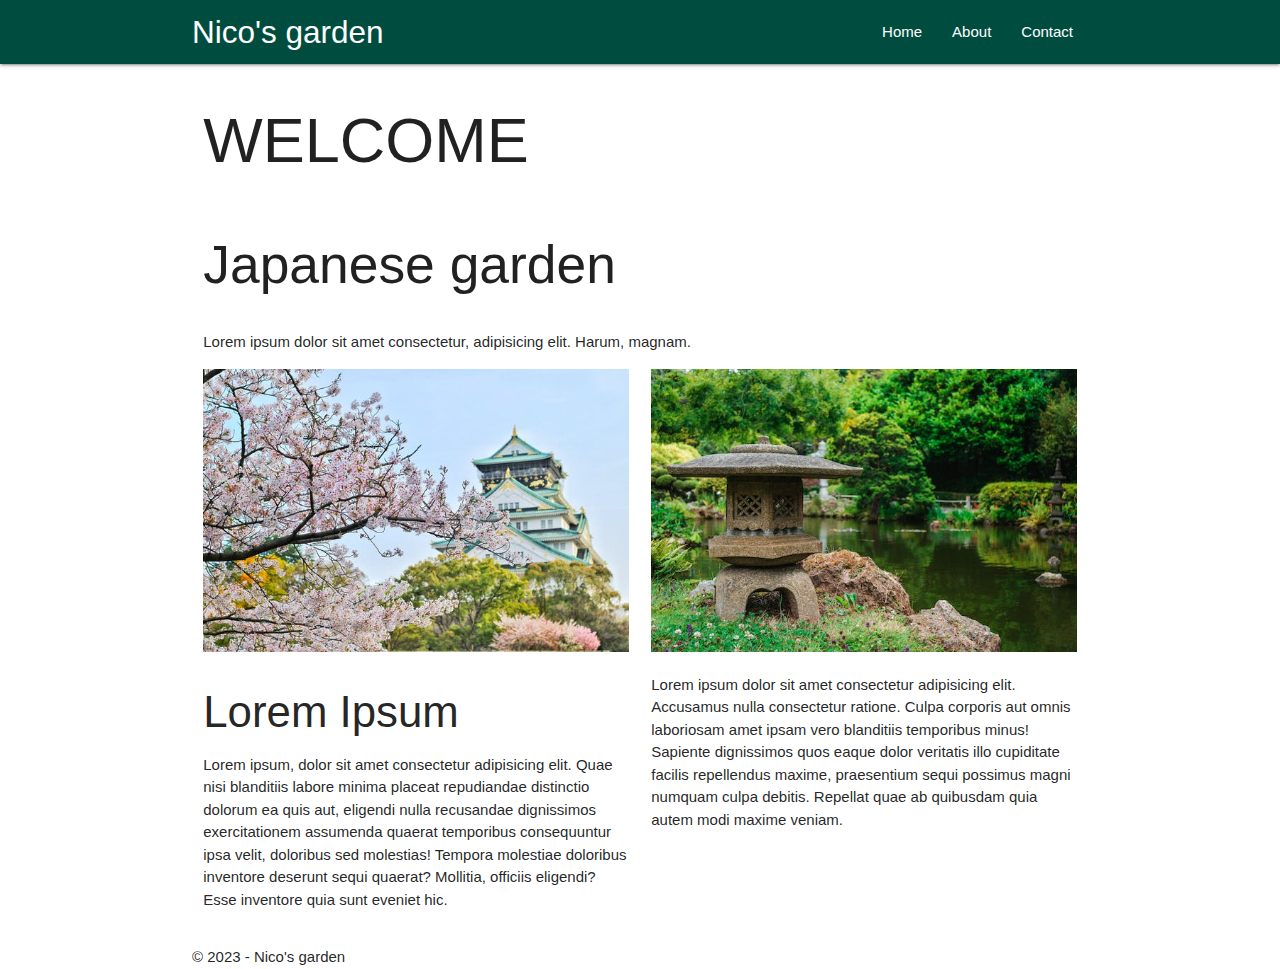
<file: index.html>
<!DOCTYPE html>
<html lang="en">
  <head>
    <meta charset="UTF-8" />
    <meta http-equiv="X-UA-Compatible" content="IE=edge" />
    <meta name="viewport" content="width=device-width, initial-scale=1.0" />
    <title>Japanese garden</title>
    <link
      rel="stylesheet"
      href="https://cdnjs.cloudflare.com/ajax/libs/materialize/1.0.0/css/materialize.min.css"
    />
  </head>
  <body>
    <header>
      <nav>
        <div class="nav-wrapper teal darken-4">
          <div class="container">
            <a href="#" class="brand-logo">Nico's garden</a>
            <a
              href="#"
              data-target="mobile-demo"
              class="sidenav-trigger right show-on-small hide-on-med-and-up"
              ><i class="material-icons">menu</i></a
            >
            <ul id="nav-mobile" class="right hide-on-small-only mainmenu">
              <li><a href="index.html">Home</a></li>
              <li><a href="about.html">About</a></li>
              <li><a href="contact.html">Contact</a></li>
            </ul>
          </div>
        </div>
      </nav>

      <ul class="sidenav" id="mobile-demo">
        <li><a href="index.html">Home</a></li>
        <li><a href="about.html">About</a></li>
        <li><a href="contact.html">Contact</a></li>
      </ul>
    </header>

    <main>
      <div class="container">
        <section class="row">
          <h1 class="col s12">WELCOME</h1>
          <h2 class="col s12">Japanese garden</h2>
          <p class="col s12">
            Lorem ipsum dolor sit amet consectetur, adipisicing elit. Harum,
            magnam.
          </p>
          <div class="col s12 m6">
            <img
              src="images/main2-image.jpeg"
              alt="main Image"
              class="responsive-img"
            />

            <h3>Lorem Ipsum</h3>
            <p>
              Lorem ipsum, dolor sit amet consectetur adipisicing elit. Quae
              nisi blanditiis labore minima placeat repudiandae distinctio
              dolorum ea quis aut, eligendi nulla recusandae dignissimos
              exercitationem assumenda quaerat temporibus consequuntur ipsa
              velit, doloribus sed molestias! Tempora molestiae doloribus
              inventore deserunt sequi quaerat? Mollitia, officiis eligendi?
              Esse inventore quia sunt eveniet hic.
            </p>
          </div>

          <div class="col s12 m6">
            <img
              src="images/main3-image.jpeg"
              alt="main Image"
              class="responsive-img"
            />
            <p>
              Lorem ipsum dolor sit amet consectetur adipisicing elit. Accusamus
              nulla consectetur ratione. Culpa corporis aut omnis laboriosam
              amet ipsam vero blanditiis temporibus minus! Sapiente dignissimos
              quos eaque dolor veritatis illo cupiditate facilis repellendus
              maxime, praesentium sequi possimus magni numquam culpa debitis.
              Repellat quae ab quibusdam quia autem modi maxime veniam.
            </p>
          </div>
        </section>
      </div>
    </main>
    <footer><div class="container">&copy; 2023 - Nico's garden</div></footer>
    <script src="https://cdnjs.cloudflare.com/ajax/libs/materialize/1.0.0/js/materialize.min.js"></script>
    <script>
      document.addEventListener("DOMContentLoaded", function () {
        var elems = document.querySelectorAll(".sidenav");
        var instances = M.Sidenav.init(elems);
      });
    </script>
  </body>
</html>
</file>
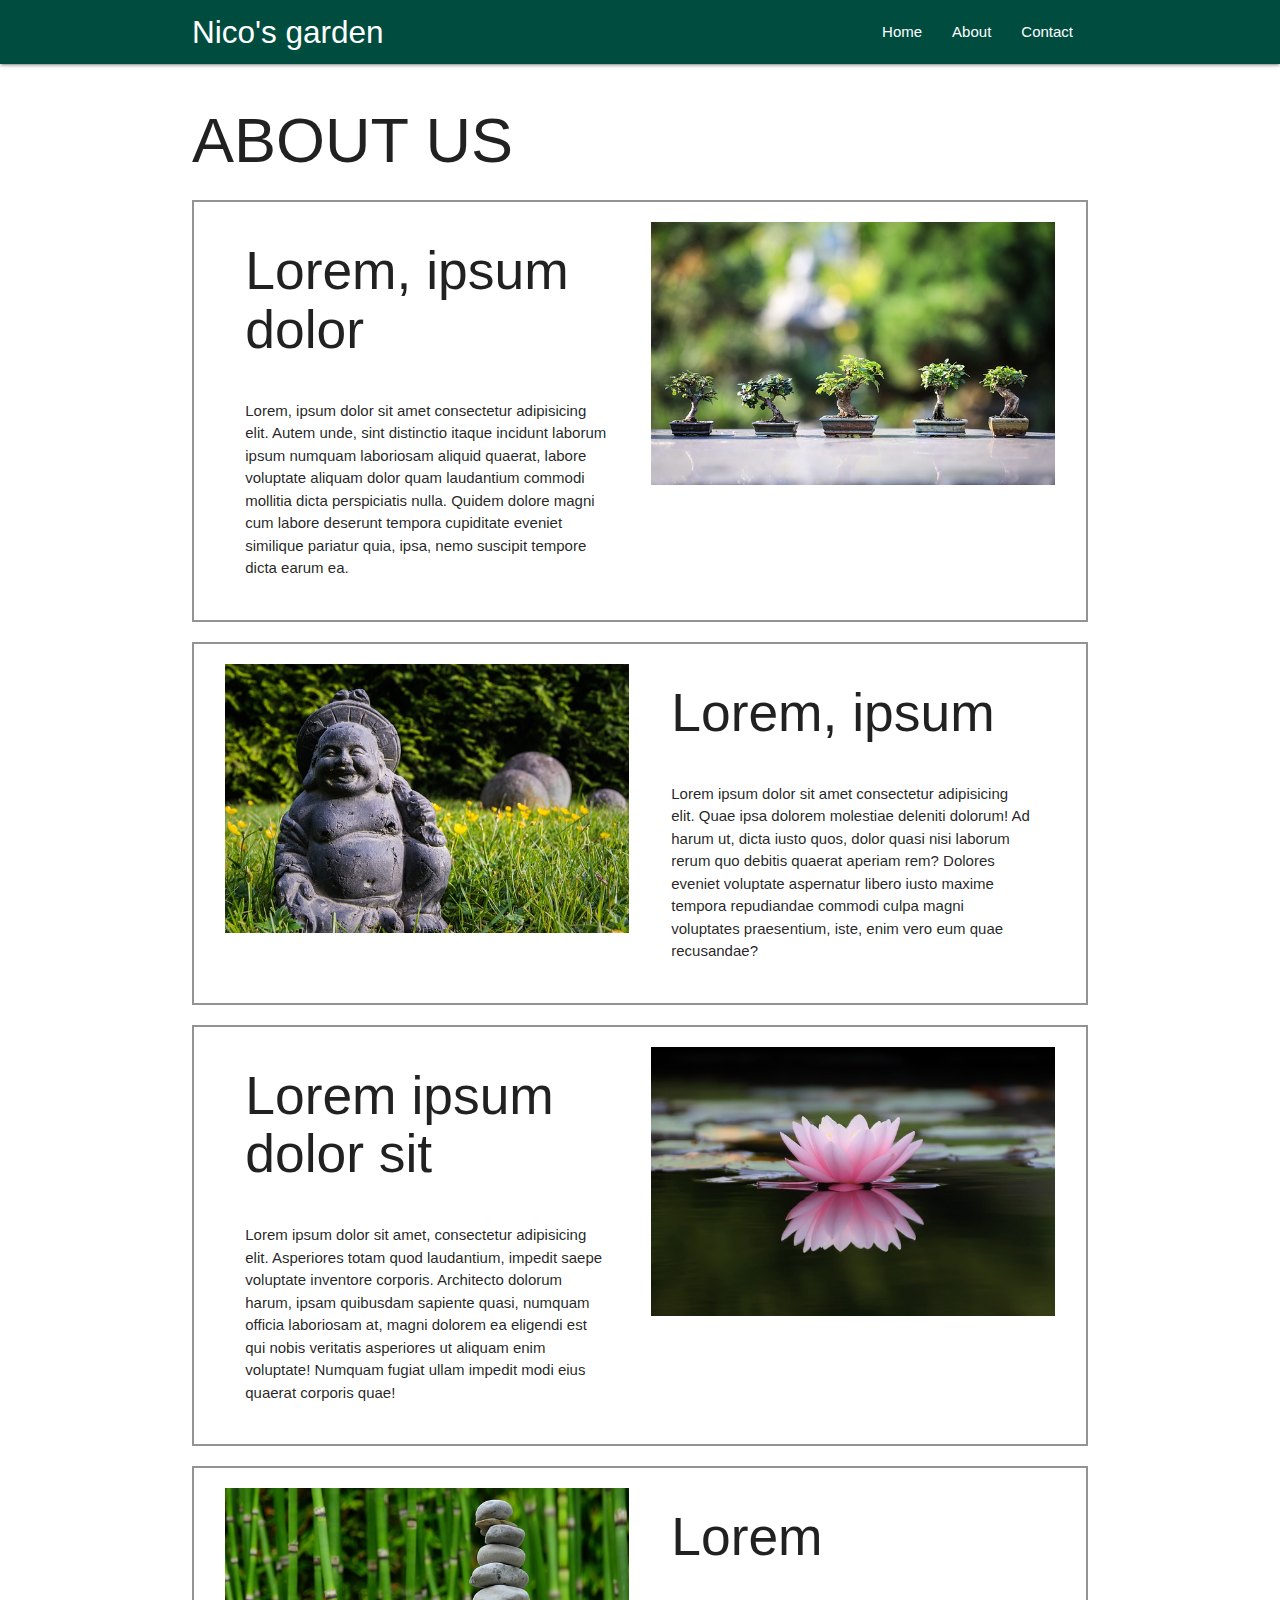
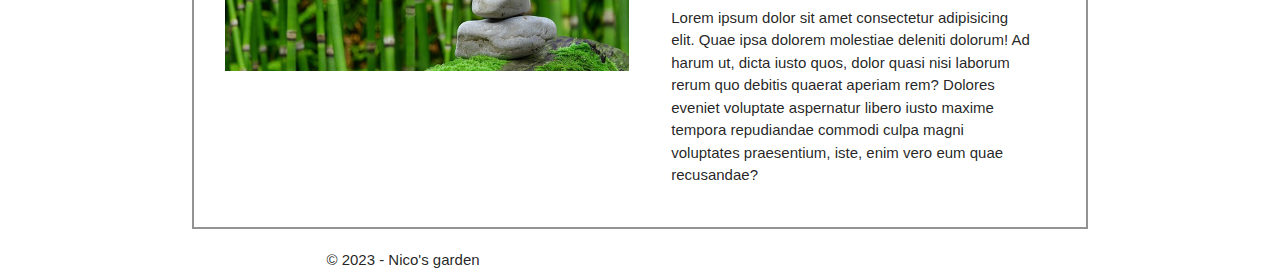
<file: about.html>
<!DOCTYPE html>
<html lang="en">
<head>
    <meta charset="UTF-8">
    <meta http-equiv="X-UA-Compatible" content="IE=edge">
    <meta name="viewport" content="width=device-width, initial-scale=1.0">
    <link rel="stylesheet" href="https://cdnjs.cloudflare.com/ajax/libs/materialize/1.0.0/css/materialize.min.css">
    <link rel="stylesheet" href="style.css">
    <title>Document</title>
</head>
<body>

    <header>
        <nav>
          <div class="nav-wrapper teal darken-4">
            <div class="container">
              <a href="#" class="brand-logo">Nico's garden</a>
              <a
                href="#"
                data-target="mobile-demo"
                class="sidenav-trigger right show-on-small hide-on-med-and-up"
                ><i class="material-icons">menu</i></a
              >
              <ul id="nav-mobile" class="right hide-on-small-only mainmenu">
                <li><a href="index.html">Home</a></li>
                <li><a href="about.html">About</a></li>
                <li><a href="contact.html">Contact</a></li>
              </ul>
            </div>
          </div>
        </nav>
  
        <ul class="sidenav" id="mobile-demo">
          <li><a href="index.html">Home</a></li>
          <li><a href="about.html">About</a></li>
          <li><a href="contact.html">Contact</a></li>
        </ul>
      </header>
    

    <div class="container">
        <h1>ABOUT US</h1>
        <div class="ece-a row">
            <div class="ece-smallDiv col s12 m6">
                <h2>Lorem, ipsum dolor</h2>
                <p>Lorem, ipsum dolor sit amet consectetur adipisicing elit. Autem unde, sint distinctio itaque incidunt laborum
                    ipsum numquam laboriosam aliquid quaerat, labore voluptate aliquam dolor quam laudantium commodi mollitia dicta
                    perspiciatis nulla. Quidem dolore magni cum labore deserunt tempora cupiditate eveniet similique pariatur quia, ipsa,
                    nemo suscipit tempore dicta earum ea.</p>
            </div>
            <div class="ece-divImg col s12 m6"><img class="responsive-img" src="/ece-images/bonsai-ga24b41f93_640.jpg" alt="random pic"></div>
        </div>
        <div class="ece-b row">
            <div class="ece-divImg col s12 m6"><img class="responsive-img" src="/ece-images/buddha-unfokussiert-g4f17f8e7b_640.jpg" alt="random pic"></div>
            <div class="ece-smallDiv col s12 m6">
                <h2>Lorem, ipsum</h2>
                <p>Lorem ipsum dolor sit amet consectetur adipisicing elit. Quae ipsa dolorem molestiae deleniti dolorum! Ad harum ut,
                    dicta iusto quos, dolor quasi nisi laborum rerum quo debitis quaerat aperiam rem? Dolores eveniet voluptate aspernatur
                    libero iusto maxime tempora repudiandae commodi culpa magni voluptates praesentium, iste, enim vero eum quae recusandae?</p>
            </div>
        </div>
        <div class="ece-a row">
            <div class="ece-smallDiv col s12 m6">
                <h2>Lorem ipsum dolor sit</h2>
                <p>Lorem ipsum dolor sit amet, consectetur adipisicing elit. Asperiores totam quod laudantium,
                    impedit saepe voluptate inventore corporis. Architecto dolorum harum, ipsam quibusdam sapiente quasi, numquam
                    officia laboriosam at, magni dolorem ea eligendi est qui nobis veritatis asperiores ut aliquam enim voluptate!
                    Numquam fugiat ullam impedit modi eius quaerat corporis quae!</p>
            </div>
            <div class="ece-divImg col s12 m6"><img class="responsive-img" src="/ece-images/nature-gab6dc821b_640.jpg" alt="random pic"></div>
        </div>
        <div class="ece-b row">
            <div class="ece-divImg col s12 m6"><img class="responsive-img" src="/ece-images/stones-g5cf24a68a_640.jpg" alt="random pic"></div>
            <div class="ece-smallDiv col s12 m6">
                <h2>Lorem</h2>
                <p>Lorem ipsum dolor sit amet consectetur adipisicing elit. Quae ipsa dolorem molestiae deleniti dolorum! Ad harum ut,
                    dicta iusto quos, dolor quasi nisi laborum rerum quo debitis quaerat aperiam rem? Dolores eveniet voluptate aspernatur
                    libero iusto maxime tempora repudiandae commodi culpa magni voluptates praesentium, iste, enim vero eum quae recusandae?</p>
            </div>
        </div>
        <footer><div class="container">&copy; 2023 - Nico's garden</div></footer>
    </div>

    <script src="https://cdnjs.cloudflare.com/ajax/libs/materialize/1.0.0/js/materialize.min.js"></script>
    <script>
        document.addEventListener("DOMContentLoaded", function () {
          var elems = document.querySelectorAll(".sidenav");
          var instances = M.Sidenav.init(elems);
        });
    </script>



</body>
</html>
</file>
<file: style.css>
body {
    margin: 0;
  }
  input,
  textarea {
    width: 100%;
    padding: 12px 20px;
    margin: 8px 0;
    box-sizing: border-box;
  }
  .flex {
    display: flex;
  }
  .ece-a,
  .ece-b {
      border: 2px solid rgba(54, 52, 52, 0.533);
      padding: 20px;
  }
  
  .ece-a .ece-img {
      margin-left: 50px;
  }
  
  .ece-b .ece-img {
      margin-right: 50px;
  }
  
  .ece-img,
  .ece-a h2 + p,
  .ece-b h2 + p,
  .ece-a h2,
  .ece-b h2,
  .ece-smallDiv {
      /* max-height: 200px; */
      align-self: center;
      margin: auto;
      padding: 20px;
  }
  
  .ece-smallDiv {
      align-content: center;
  }
</file>
